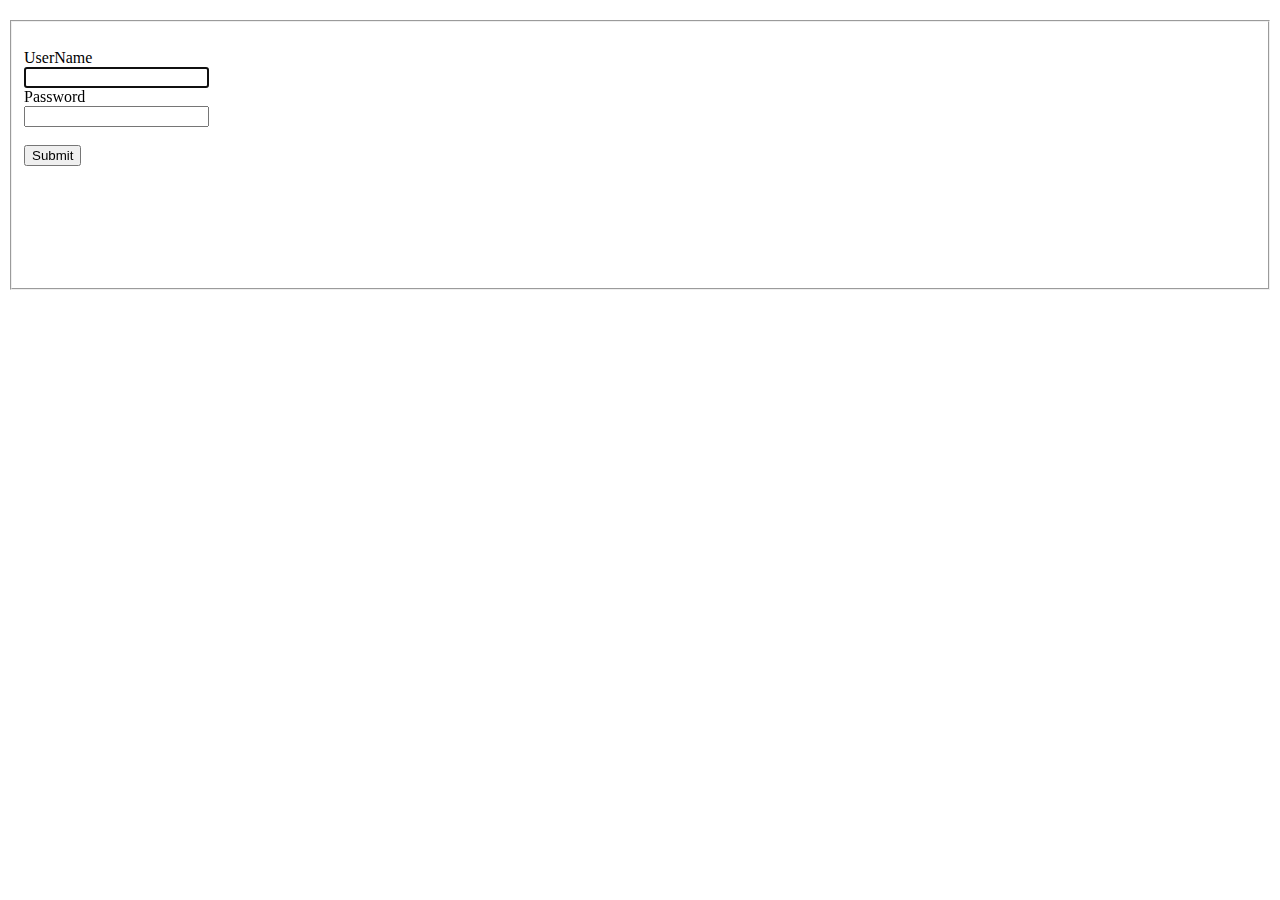
<file: src/main/resources/templates/index.html>
<!doctype html>
<html xmlns="http://www.w3.org/1999/xhtml" xmlns:th="http://www.thymeleaf.org"
	  xmlns:sec="http://www.thymeleaf.org/thymeleaf-extras-springsecurity4">
<html lang="en">
    <head>
		<head th:replace="fragments/header :: header-css">
    </head>
    <body>

	<div th:replace="fragments/header :: header"></div>
    <div class="container">
        <div class="row" style="margin-top:20px">
            <div class="col-xs-12 col-sm-8 col-md-6 col-sm-offset-2 col-md-offset-3">
                <form class="form-signin" autocomplete="off" th:action="@{index}"  method="POST">
                    <div th:if="${param.logout}">
                        <div class="alert alert-info" th:text="'You have been logged out'">
                        </div>
                    </div>
                    <fieldset>
                        <h1 th:text="'Sign-In'"></h1>

                        <div class="form-group">
                            <label class="control-label col-md-3">UserName</label>
                            <div class="col-md-7">
                                <div class="form-group">
                                    <input type="text" name="username" class="form-control input-lg" placeholder="" required="true" autofocus="true"/>

                                </div>
                            </div>
                        </div>
                        <div class="form-group">
                            <label class="control-label col-md-3">Password</label>
                            <div class="col-md-7">
                                <div class="form-group">
                                        <input type="password" name="password" class="form-control input-lg" required="true"/>
                                    </div>
                            </div>
                        </div>
                        <div th:if="${param.error}">
                            <div class="alert alert-danger" th:text="*{error}"></div>
                        </div>
                        <br>
                        <div class="row">
                            <div class="col-xs-6 col-sm-6 col-md-6">
                                <input type="submit" name="submit" id="submit" class="btn btn-lg btn-primary btn-block" th:value="'log in'"/>
                            </div>
                        </div>
                        <br>
                        <br>
                        <h5>
                            <span class="d-inline-flex p-2 bd-higlight" th:text="'You need to Sign in?'"></span>
                            <span><a th:href="@{/register}" th:text="'Register'"></a></span>
                            <br>
                            <span class="d-inline-flex p-2 bd-higlight" th:text="'Forgot Password'"></span>
                            <span><a th:href="@{/forgot password}" th:text="'Click here'"></a></span>
                            <br>
                        </h5>
                    </fieldset>
                </form>
            </div>
        </div>
    </div>
                        <div th:replace="fragments/footer :: footer"></div>
    </body>
</html>
</file>
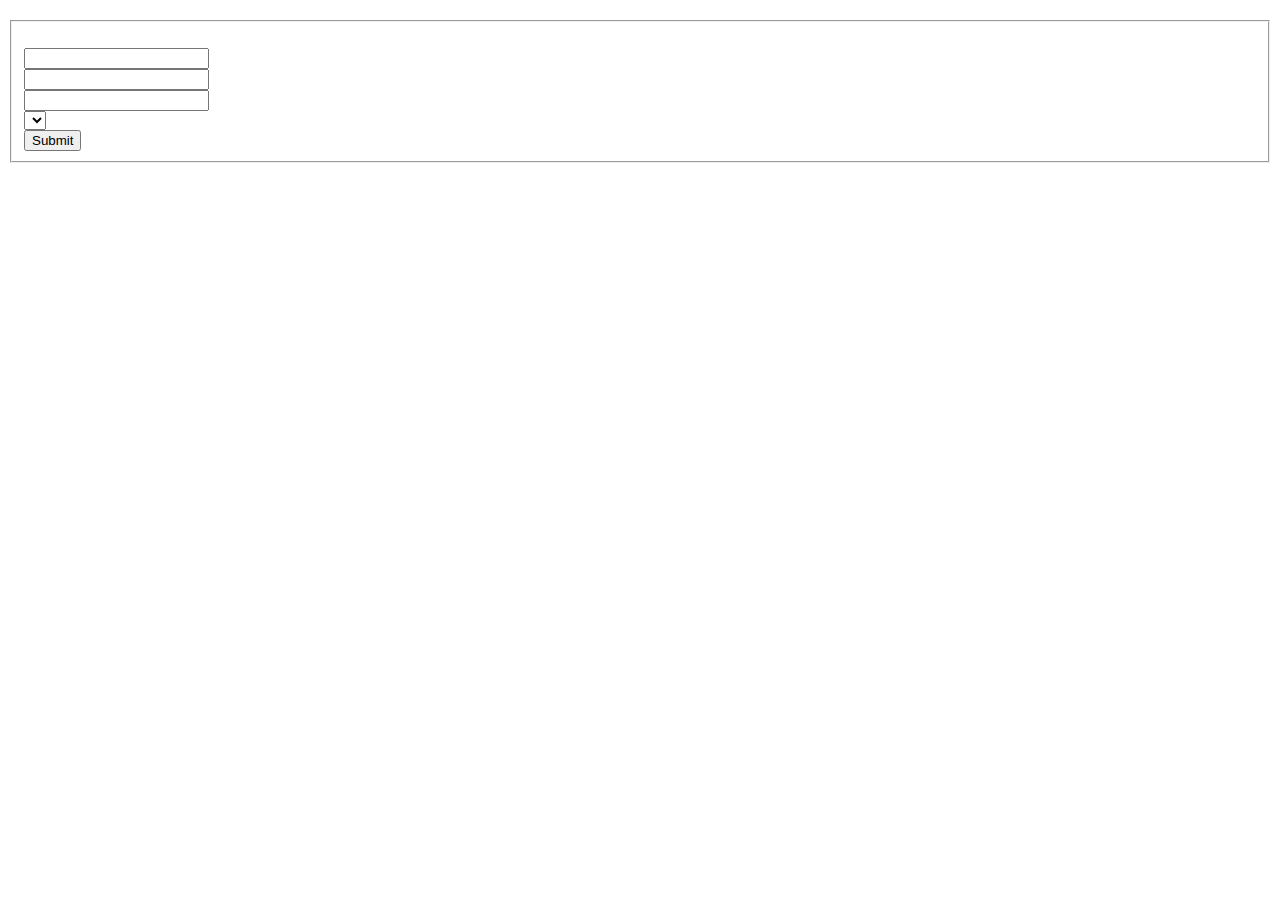
<file: src/main/resources/templates/books.html>
<!DOCTYPE HTML>
<html xmlns="http://www.w3.org/1999/xhtml" xmlns:th="http://www.thymeleaf.org">
<head th:replace="fragments/header :: header-css">
</head>

<body>
<div th:replace="fragments/header :: header"></div>
<div class="container">
    <div class="row" style="margin-top:20px">
        <div class="col-md-4 ">
            <form class="form-books" autocomplete="off" th:action="@{books}" th:object="${book}" method="POST">
                <fieldset>
                    <h2 th:text="'Library Management'"></h2>
                    <div class="form-group">
                        <label th:text="'BookName'"></label>
                        <input type="text" th:field="*{bookname}" class="form-control input-lg" title="bookname" required/>
                        <div class="alert alert-danger error-alert" th:if="${#fields.hasErrors('bookname')}" th:errors="*{bookname}"></div>
                    </div>
                    <div class="form-group">
                        <label th:text="'Publisher'"></label>
                        <input type="text" th:field="*{publisher}" class="form-control input-lg" title="publisher" required/>
                        <div class="alert alert-danger error-alert" th:if="${#fields.hasErrors('publisher')}" th:errors="*{publisher}"></div>
                    </div>
                    <div class="form-group">
                        <label th:text="'Publisher Year'"></label>
                        <input type="text" th:field="*{publish_year}" class="form-control input-lg" title="publish_year" required/>
                        <div class="alert alert-danger error-alert" th:if="${#fields.hasErrors('publish_year')}" th:errors="*{publish_year}"></div>
                    </div>
                    <div class="form-group">
                        <label th:text="'Status'"></label>
                        <select th:field="*{status}">
                            <option th:value="'AV'" th:text="Available"></option>
                            <option th:value="'UAV'" th:text="UnAvailable"></option>
                        </select>
                        <div class="alert alert-danger error-alert" th:if="${#fields.hasErrors('status')}" th:errors="*{status}"></div>
                    </div>

                    <input class="btn btn-outline-dark" type="submit" th:value="'Add'" />
                </fieldset>
            </form>
        </div>
    </div>
</div>
<br>
<br>
<div th:replace="fragments/footer :: footer">
</div>
</body>

</html>
</file>
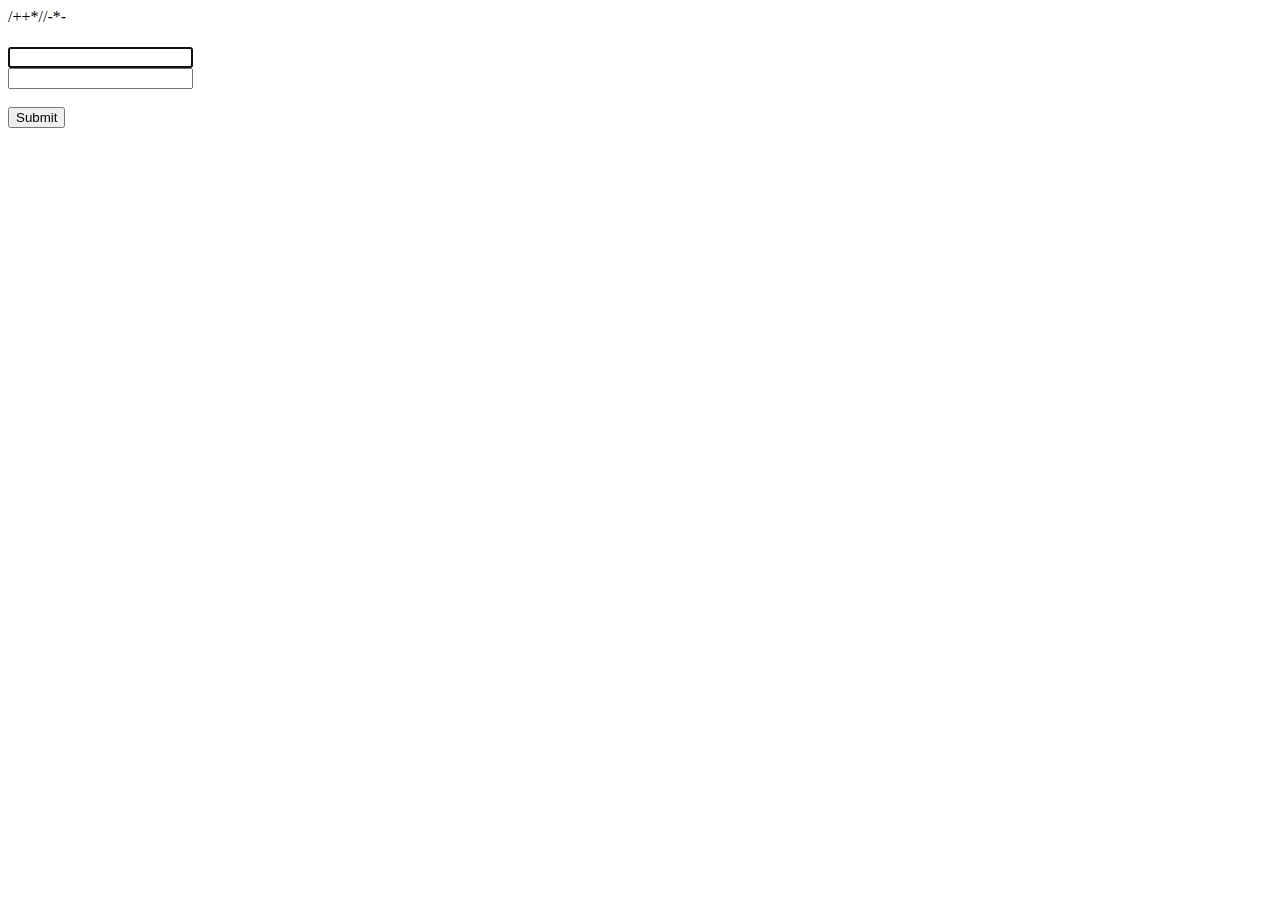
<file: src/main/resources/templates/forgot-password.html>
<!DOCTYPE HTML>
<html xmlns="http://www.w3.org/1999/xhtml" xmlns:th="http://www.thymeleaf.org">

<head th:replace="fragments/header :: header-css">

</head>

<body>
<div th:replace="fragments/header :: header"></div>/++*//-*-<div class="container">
    <div class="row">
        <div class="col-xs-12 col-sm-8 col-md-6 col-sm-offset-2 col-md-offset-3">
            <form class="form-signin" autocomplete="off" th:action="@{forgot-password}" th:object="${user}" method="POST">
                    <h1 th:text="'Forgot Password'"></h1>
                    <div class="form-group">
                        <label th:text="'Username'"></label>
                        <input type="text" th:field="*{username}" class="form-control input-lg" title="username" required autofocus="true" />
                        <div class="alert alert-danger error-alert" th:if="${#fields.hasErrors('username')}" th:errors="*{username}"></div>
                    </div>
                <div class="form-group">
                    <label th:text="'E-mail'"></label>
                    <input type="email" th:field="*{email}" class="form-control input-lg" title="email" required/>
                    <div class="alert alert-danger error-alert" th:if="${#fields.hasErrors('email')}" th:errors="*{email}"></div>
                </div>
                <span th:text="'You don\'t have an account?'"></span>
                    <span>
                            <a th:href="@{/register}" th:text="'Register'"></a>
                        </span>
                    <br>
                    <div class="row">
                        <div class="col-xs-6 col-sm-6 col-md-6">
                            <input class="btn btn-outline-dark" type="submit" th:value="'Confirm'" />
                        </div>
                    </div>
            </form>
        </div>
    </div>
    <br><br><br>
</div>
<div th:replace="fragments/footer :: footer"></div>
</body>

</html>
</file>
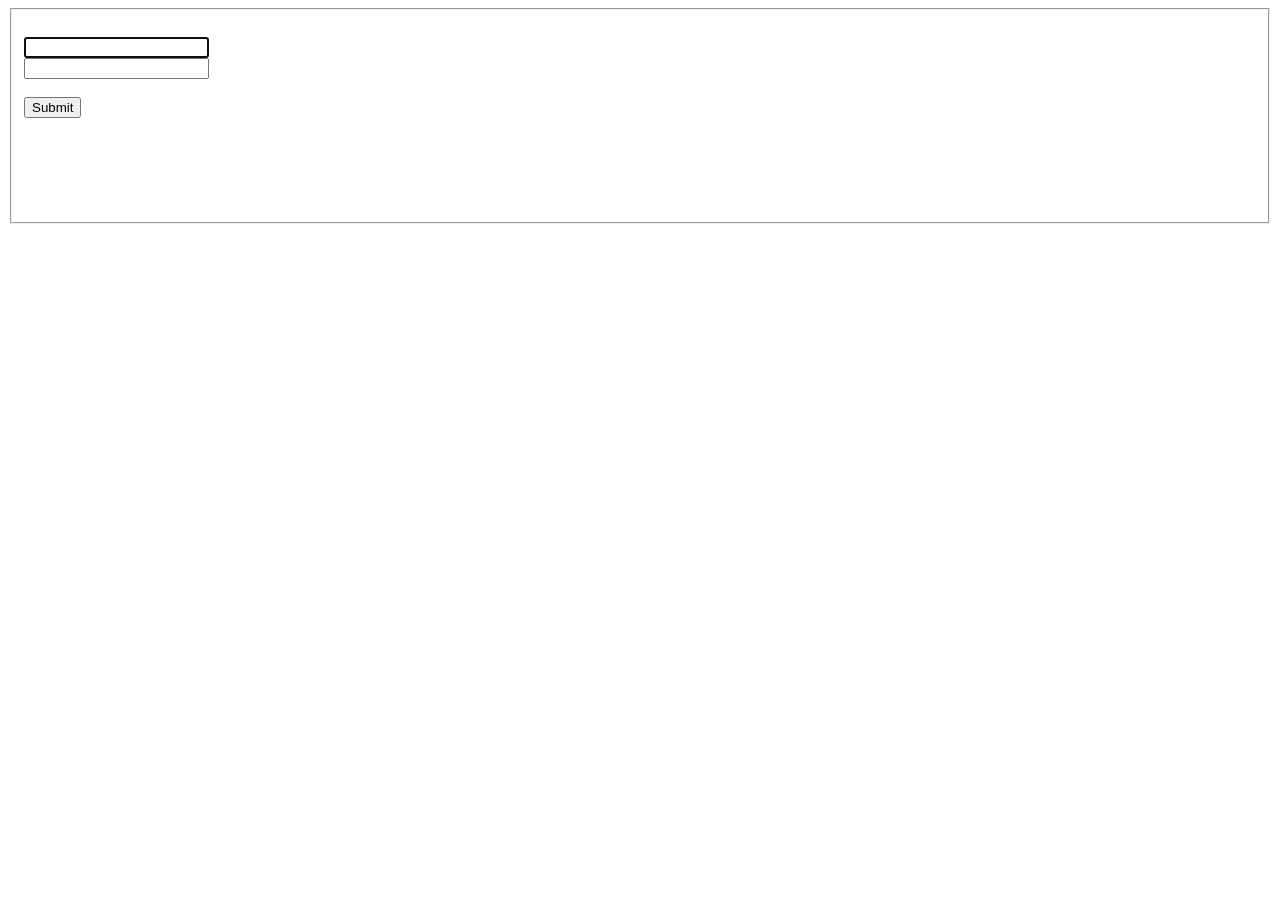
<file: src/main/resources/templates/login.html>
<!DOCTYPE HTML>
<html xmlns="http://www.w3.org/1999/xhtml" xmlns:th="http://www.thymeleaf.org">

<head th:replace="fragments/header :: header-css">

</head>
<body>
<div th:replace="fragments/header :: header"></div>
<div class="container">
<div class="row">
  <div class="col-xs-12 col-sm-8 col-sm-offset-2 col-md-offset-3">
      <form autocomplete="=off" th:action="@{/index}" class="form-signin" method="post">
          <div th:if="${param.logout}">
              <div class="alert alert-info" th:text="'You have been logged out'">

              </div>
          </div>
        <fieldset>
            <h1 th:text="'Sign-In'"></h1>
            <label th:text="'Username'"></label>
            <div class="form-group">
                <input type="text" name="username" class="form-control input-lg" placeholder="" required="true" autofocus="true"/>
            </div>
            <label th:text="'Password'"></label>
            <div class="form-group">
                <input type="password" name="password" class="form-control input-lg" placeholder="" required="true"/>
            </div>
            <div th:if="${param.error}">
                <div class="alert alert-danger" th:text="*{error}"></div>
            </div>
            <br>
            <div class="row">
                <div class="col-xs-6 col-sm-6 col-md-6">
                    <input type="submit" name="submit" id="submit" class="btn btn-lg btn-primary btn-block" th:value="'log in'"/>
                </div>
            </div>
            <br>
            <h5>
                <span class="d-inline-flex p-2 bd-higlight" th:text="'You need to Sign in?'"></span>
                <span><a th:href="@{/register}" th:text="'Register'"></a></span>
                <br>
                <span class="d-inline-flex p-2 bd-higlight" th:text="'Forgot Password'"></span>
                <span><a th:href="@{/forgot password}" th:text="'Click here'"></a></span>
                <br>
            </h5>
        </fieldset>
      </form>
  </div>

</div>
</div>

</body>
</html>
</file>
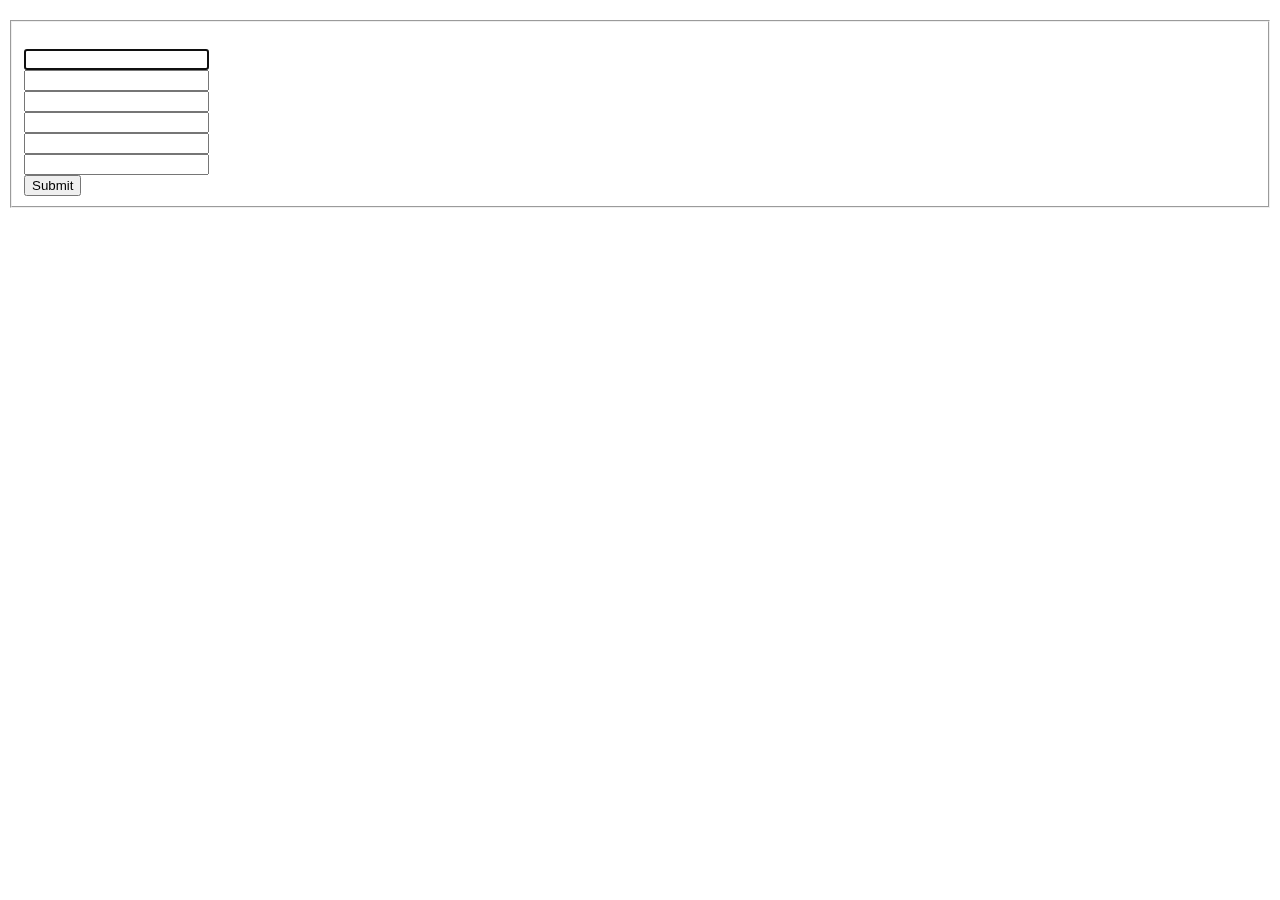
<file: src/main/resources/templates/register.html>
<!DOCTYPE HTML>
<html xmlns="http://www.w3.org/1999/xhtml" xmlns:th="http://www.thymeleaf.org">
<head th:replace="fragments/header :: header-css">
</head>

<body>
<div th:replace="fragments/header :: header"></div>
<div class="container">
    <div class="row" style="margin-top:20px">
        <div class="col-md-4 ">
            <form class="form-signin" autocomplete="off" th:action="@{register}" th:object="${user}" method="POST">
                <fieldset>
                    <h1 th:text="'Registration'"></h1>
                    <div class="form-group">
                        <label th:text="'Username'"></label>
                        <input type="text" th:field="*{username}" class="form-control input-lg" title="username" required autofocus="true" />
                        <div class="alert alert-danger error-alert" th:if="${#fields.hasErrors('username')}" th:errors="*{username}"></div>
                    </div>
                    <div class="form-group">
                        <label th:text="'First Name'"></label>
                        <input type="text" th:field="*{firstName}" class="form-control input-lg" title="firstName" required/>
                        <div class="alert alert-danger error-alert" th:if="${#fields.hasErrors('firstName')}" th:errors="*{firstName}"></div>
                    </div>
                    <div class="form-group">
                        <label th:text="'Last Name'"></label>
                        <input type="text" th:field="*{lastName}" class="form-control input-lg" title="lastName" required/>
                        <div class="alert alert-danger error-alert" th:if="${#fields.hasErrors('lastName')}" th:errors="*{lastName}"></div>
                    </div>
                    <div class="form-group">
                        <label th:text="'E-mail'"></label>
                        <input type="email" th:field="*{email}" class="form-control input-lg" title="email" required/>
                        <div class="alert alert-danger error-alert" th:if="${#fields.hasErrors('email')}" th:errors="*{email}"></div>
                    </div>
                    <div class="form-group">
                        <label th:text="'Password'"></label>
                        <input type="password" th:field="*{password}" class="form-control input-lg" title="password" required/>
                        <div class="alert alert-danger error-alert" th:if="${#fields.hasErrors('password')}" th:errors="*{password}"></div>

                    </div>
                    <div class="form-group">
                        <label th:text="'Confirm Password'"></label>
                        <input type="password" th:field="*{passwordConfirm}" class="form-control input-lg" title="passwordConfirm" required/>
                        <div class="alert alert-danger error-alert" th:if="${#fields.hasErrors('passwordConfirm')}" th:errors="*{passwordConfirm}"></div>
                    </div>

                    <input class="btn btn-outline-dark" type="submit" th:value="'Register'" />
                </fieldset>
            </form>
        </div>
    </div>
</div>
<br>
<br>
<div th:replace="fragments/footer :: footer"></div>
</body>

</html>
</file>
